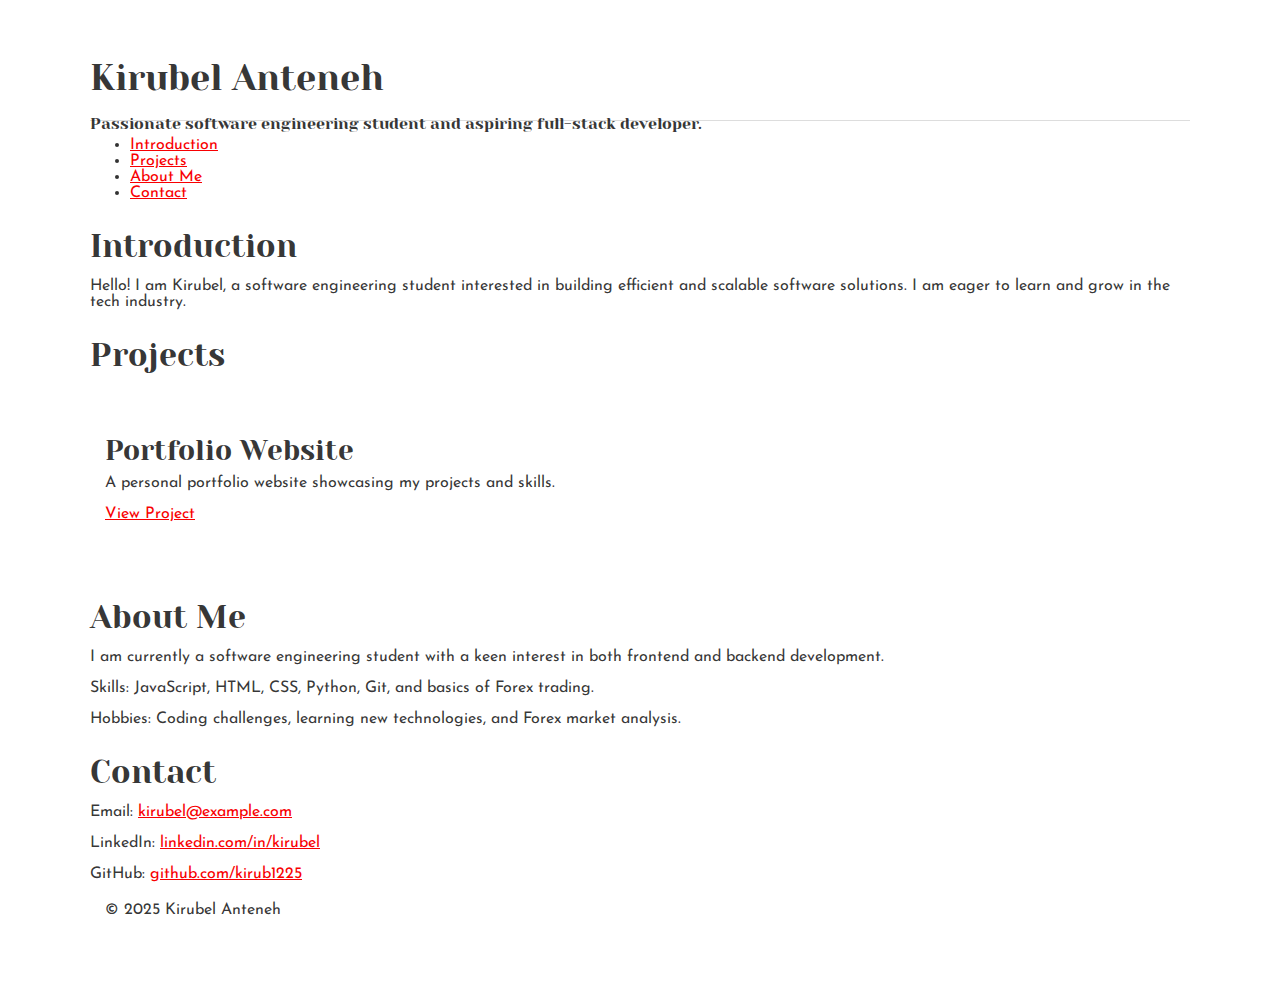
<file: css_basic/index.html>
<!DOCTYPE html>
<html lang="en">
<head>
  <meta charset="utf-8" />
  <title>Kirubel Anteneh - Personal Portfolio</title>
  <meta name="viewport" content="width=device-width, initial-scale=1.0" />
<link href="base.css" rel="stylesheet" />
<link href="styles.css" rel="stylesheet" />
</head>
<body>
  <header>
    <h1>Kirubel Anteneh</h1>
    <p>Passionate software engineering student and aspiring full-stack developer.</p>
  </header>

  <nav>
    <ul>
      <li><a href="#introduction">Introduction</a></li>
      <li><a href="#projects">Projects</a></li>
      <li><a href="#about">About Me</a></li>
      <li><a href="#contact">Contact</a></li>
    </ul>
  </nav>

  <section id="introduction">
    <h2>Introduction</h2>
    <p>Hello! I am Kirubel, a software engineering student interested in building efficient and scalable software solutions. I am eager to learn and grow in the tech industry.</p>
  </section>

  <section id="projects">
    <h2>Projects</h2>

    <article class="project">
      <h3>Portfolio Website</h3>
      <p>A personal portfolio website showcasing my projects and skills.</p>
      <a href="https://github.com/kirub1225/My_First_Portfolio" target="_blank" rel="noopener noreferrer">View Project</a>
    </article>

    
  </section>

  <section id="about">
    <h2>About Me</h2>
    <p>I am currently a software engineering student with a keen interest in both frontend and backend development.</p>
    <p>Skills: JavaScript, HTML, CSS, Python, Git, and basics of Forex trading.</p>
    <p>Hobbies: Coding challenges, learning new technologies, and Forex market analysis.</p>
  </section>

  <section id="contact">
    <h2>Contact</h2>
    <p>Email: <a href="mailto:kirubel@example.com">kirubel@example.com</a></p>
    <p>LinkedIn: <a href="https://www.linkedin.com/in/kirubel-anteneh-51987b2a9?utm_source=share&utm_campaign=share_via&utm_content=profile&utm_medium=android_app" target="_blank" rel="noopener noreferrer">linkedin.com/in/kirubel</a></p>
    <p>GitHub: <a href="https://github.com/kirub1225" target="_blank" rel="noopener noreferrer">github.com/kirub1225</a></p>
  </section>

  <footer>
    <p>&copy; 2025 Kirubel Anteneh</p>
  </footer>
</body>
</html>
</file>
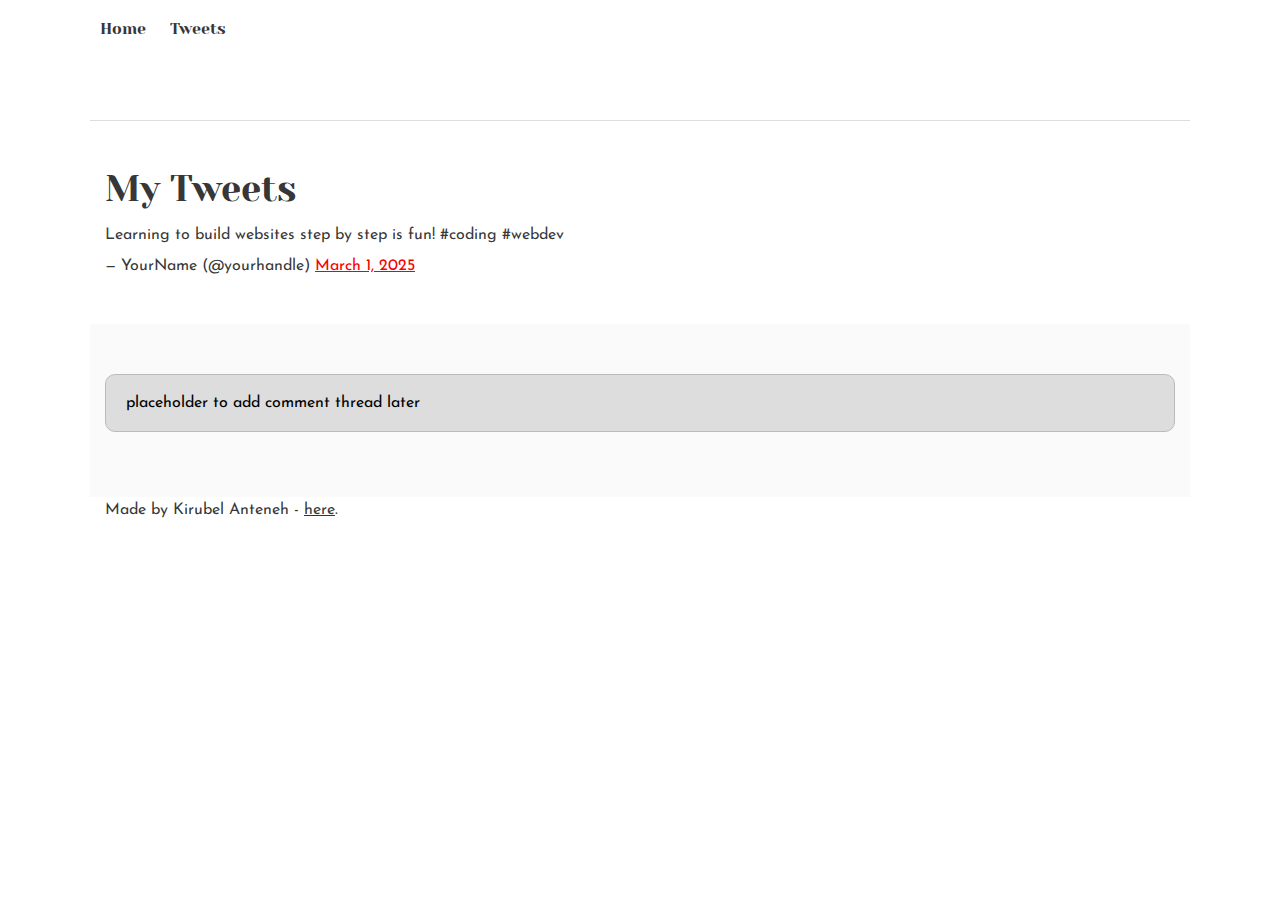
<file: css_basic/tweets.html>
<!DOCTYPE html>
<html lang="en">
<head>
  <meta charset="UTF-8" />
  <title>My Tweets</title>
  <meta name="viewport" content="width=device-width, initial-scale=1.0" />
<link href="base.css" rel="stylesheet" />
<link href="styles.css" rel="stylesheet" />

</head>
<body>
  <header>
    <ul>
      <li><a href="index.html">Home</a></li>
      <li><a href="tweets.html">Tweets</a></li>
    </ul>
  </header>

  <main>
    <article>
      <h1>My Tweets</h1>

      <!-- Embedded Tweet -->
      <blockquote class="twitter-tweet">
        <p lang="en" dir="ltr">Learning to build websites step by step is fun! #coding #webdev</p>&mdash; YourName (@yourhandle) 
        <a href="https://twitter.com/yourhandle/status/1234567890123456789">March 1, 2025</a>
      </blockquote>
      <script async src="https://platform.twitter.com/widgets.js" charset="utf-8"></script>
    </article>

    <aside>
      <p>placeholder to add comment thread later</p>
    </aside>
  </main>

  <footer>
    <p>Made by Kirubel Anteneh - <a href="https://www.example.com" target="_blank">here</a>.</p>
  </footer>
</body>
</html>
</file>
<file: css_basic/base.css>
/* Importing webfonts */
/* (If you're learning CSS, you should disregard that) */

@import url(https://fonts.googleapis.com/css?family=Yeseva+One);
@import url(https://fonts.googleapis.com/css?family=Josefin+Sans:400,700,700italic,400italic);


/* CSS reset rules */

html, body {
	height: 100%;
	min-height: 100%;
}
html, body, div, span, applet, object, iframe,
h1, h2, h3, h4, h5, h6, p, blockquote, pre,
a, abbr, acronym, address, big, cite, code,
del, dfn, img, ins, kbd, q, s, samp,
small, strike, sub, sup, tt, var,
b, u, i, center,
dl, dt, dd,
fieldset, form, label, legend,
table, caption, tbody, tfoot, thead, tr, th, td,
article, aside, canvas, details, embed, 
figure, figcaption, footer, header, hgroup, 
menu, nav, output, ruby, section, summary,
time, mark, audio, video {
	margin: 0;
	padding: 0;
	border: 0;
	font-size: 100%;
	font: inherit;
	vertical-align: baseline;
}
/* HTML5 display-role reset for older browsers */
article, aside, details, figcaption, figure, 
footer, header, hgroup, menu, nav, section {
	display: block;
}
body {
	line-height: 1;
}
blockquote, q {
	quotes: none;
}
blockquote:before, blockquote:after,
q:before, q:after {
	content: '';
	content: none;
}
table {
	border-collapse: collapse;
	border-spacing: 0;
}


/* Fonts and colors */

body {
	font-family: 'Josefin Sans', serif;
	color: rgba(0, 0, 0, 0.8);
}
h1, h2, h3, h4, h5, h6, header {
	font-family: 'Yeseva One', sans-serif;
}
article {
}
header {
	border-bottom: 1px solid rgb(221,221,221);
	transition: border-bottom-color 1s ease;
}
header a {
	color: rgba(0, 0, 0, 0.8);
}
aside {
	background: #FAFAFA;
}
aside p {
	border: 1px solid #bbb;
	background: #ddd;
	color: black;
}
footer a {
	color: rgba(0, 0, 0, 0.8);
}
a {
	color: #F80002;
}


/* Positioning and margins */

@media (min-width: 1100px) {
	body {
		width: 1100px;
		margin: 0 auto;
	}
}

article {
	padding: 50px 15px;
}
article > *:first-child {
	margin-top: 0;
}
aside {
	padding: 50px 15px;
}
header .right {
	float: right;
	margin: 0 10px 15px;
}


/* Header */
header {
	padding: 20px 0;
	height: 80px;
}
header ul {
	list-style: none;
	margin: 0;
	padding: 0;
}
header li {
	display: inline;
	vertical-align:middle;
}
header li:first-child {
	margin: 0;
}
header li a {
	margin: 0 10px;
}
header li.logo {
	font-size: 36px;
}
header a {
	text-decoration: none;
}


/* Aside */

aside p {
	border-radius: 10px;
	padding: 20px 20px;
}


/* Footer */

footer {
	padding: 5px 15px;
	height: 80px;
}


/* Text styles and margins */

p {
	margin-bottom: 15px;
}
h1 {
	font-size: 36px;
	margin: 40px 0 20px;
}
h2 {
	font-size: 32px;
	margin: 30px 0 15px;
}
h3 {
	font-size: 28px;
	margin: 25px 0 10px;
}
h4 {
	font-size: 20px;
	font-weight: bold;
	margin: 20px 0 10px;
}
h5 {
	font-size: 18px;
	font-weight: bold;
	margin: 15px 0 10px;
}
h6 {
	font-weight: bold;
	margin: 5px 0;
}

@media (max-width: 800px) {
  body.works_on_smartphone {
  	display: block;
  }
  body.works_on_smartphone main {
  	display: block;
  }
  header .right {
  	float: none;
  }
}
</file>
<file: css_basic/styles.css>

</file>
